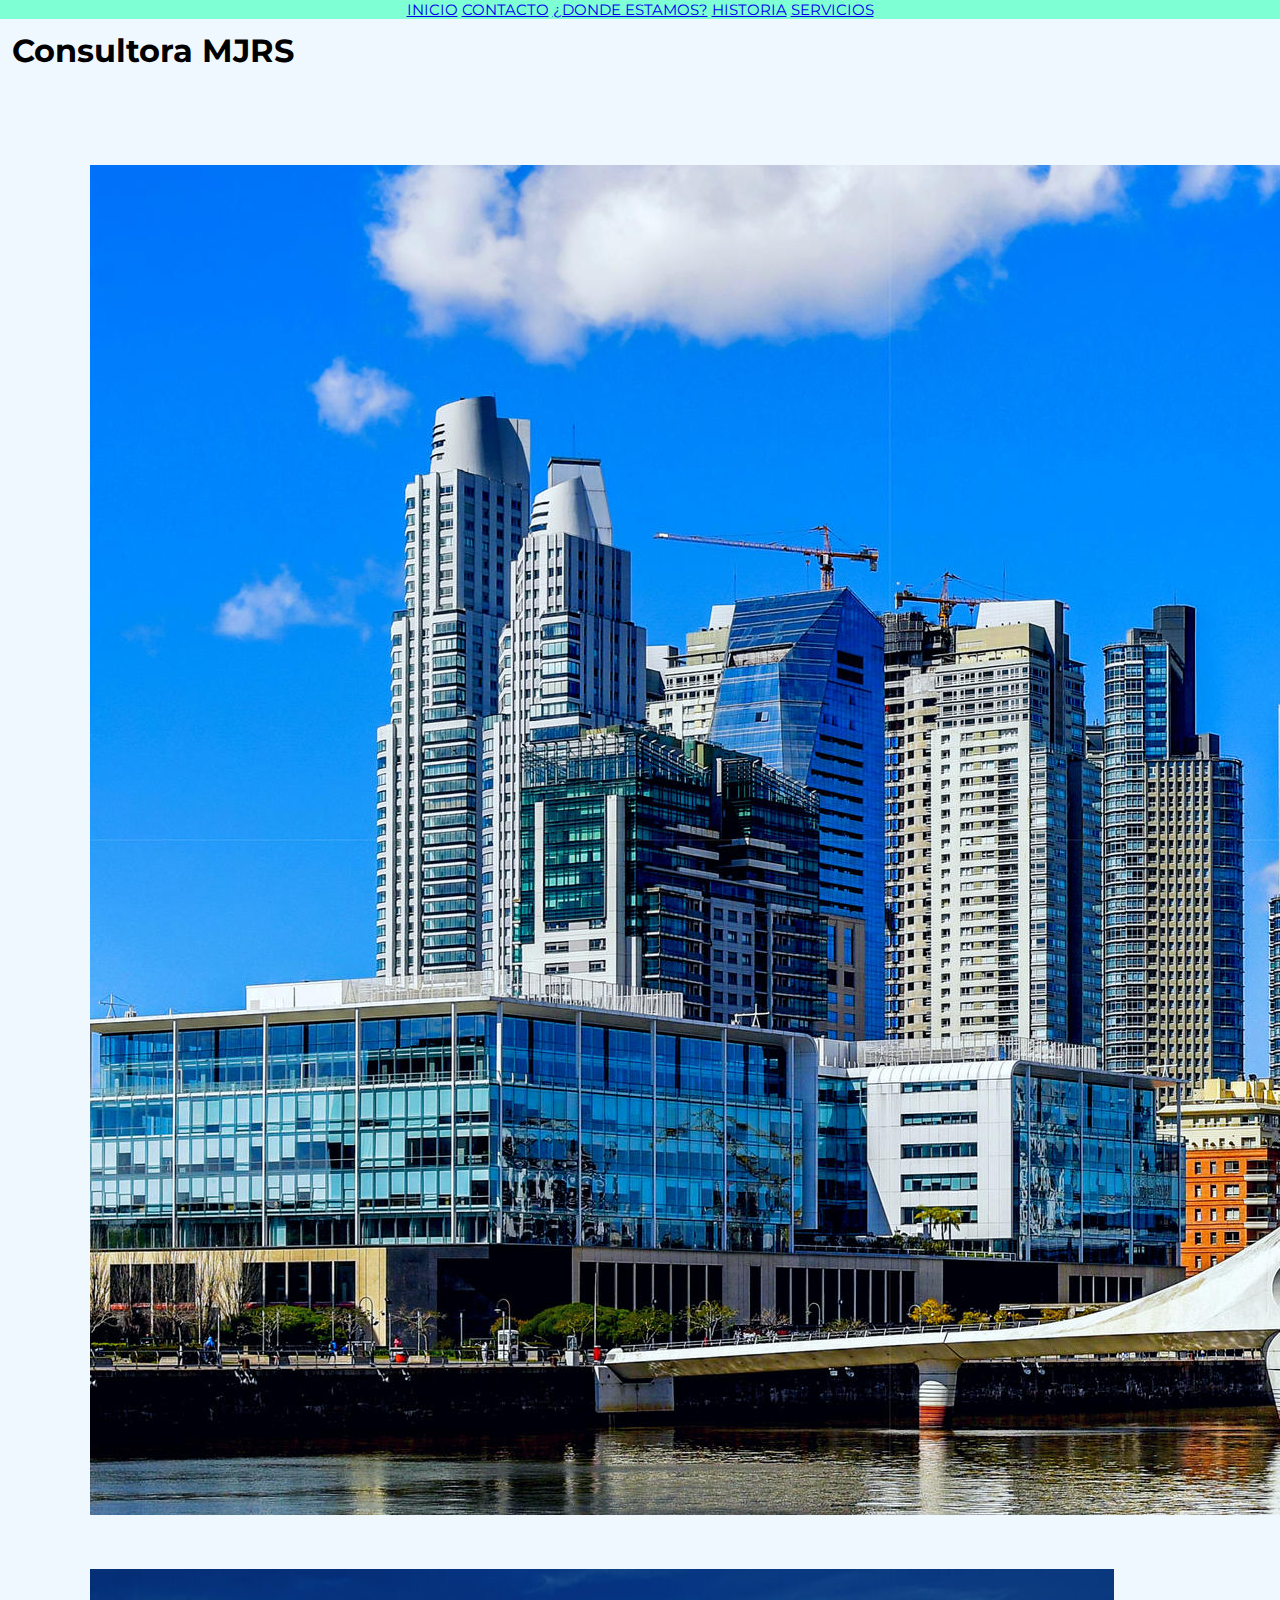
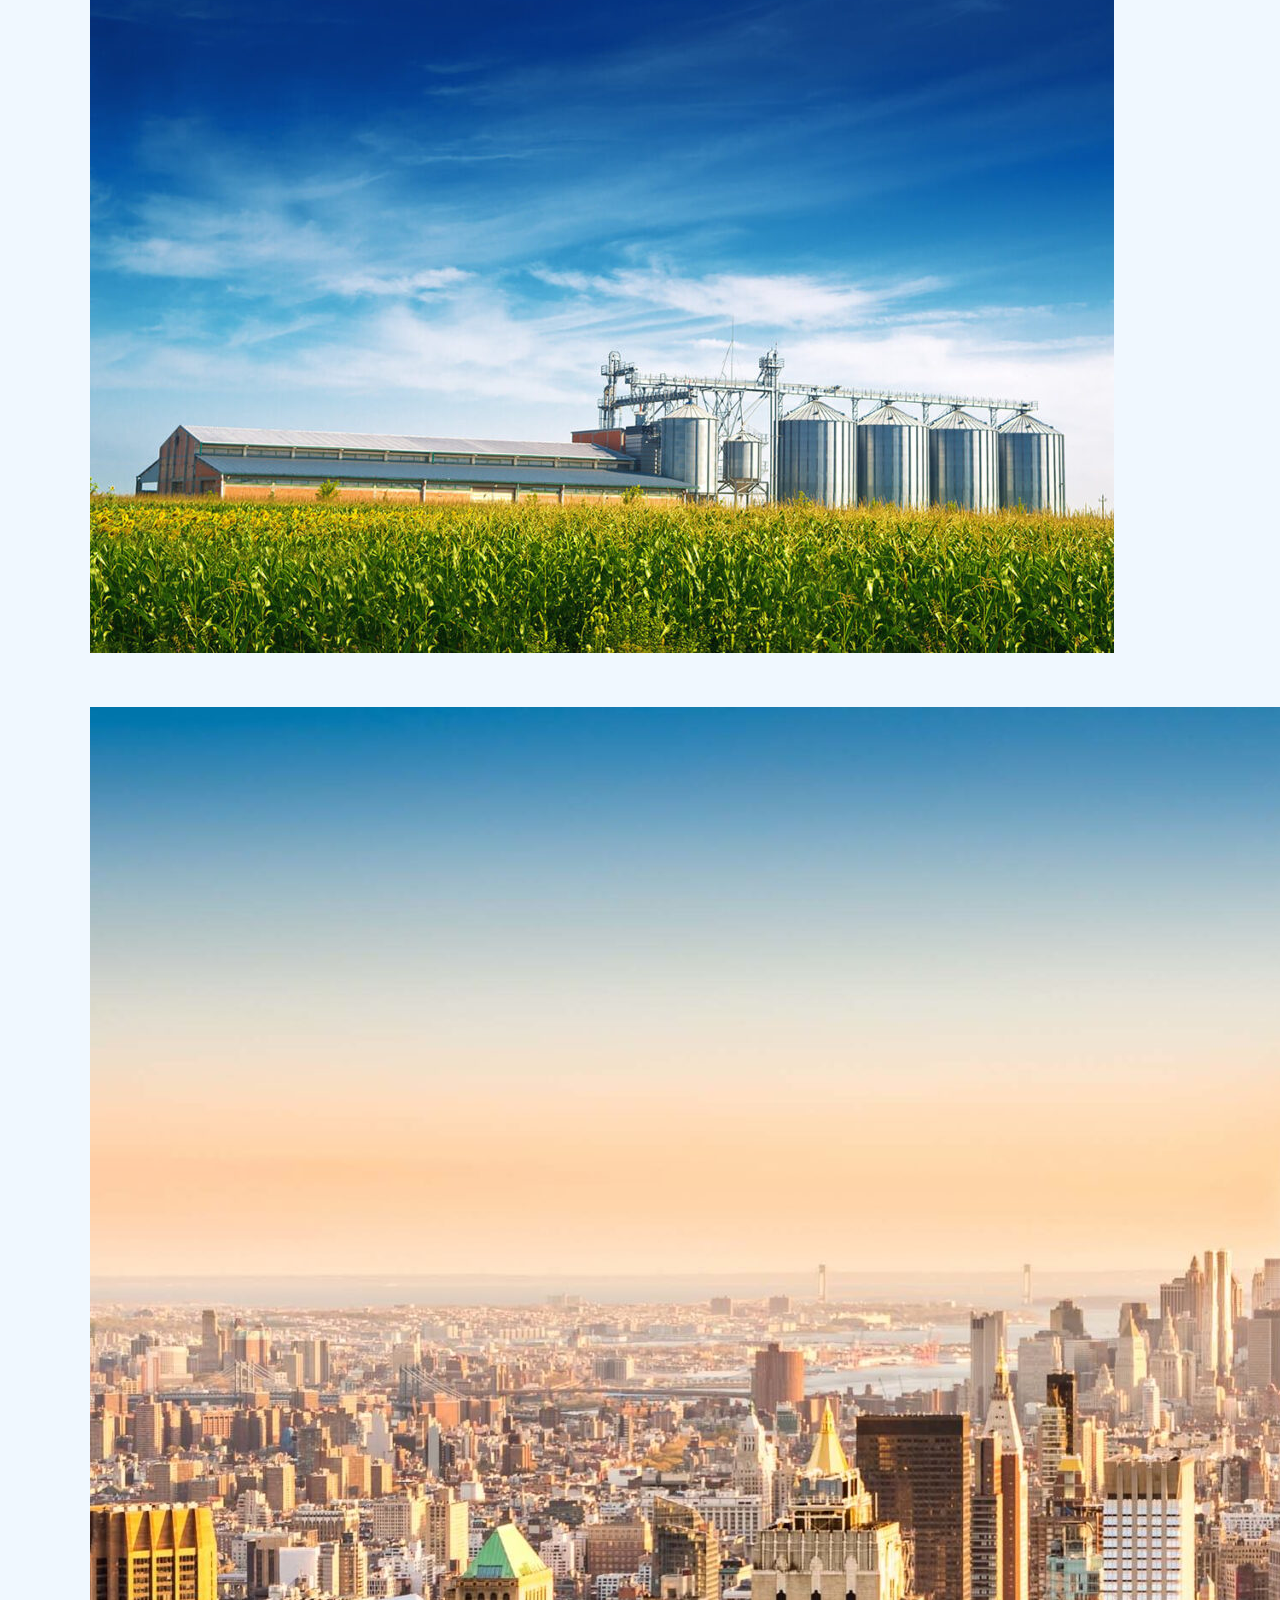
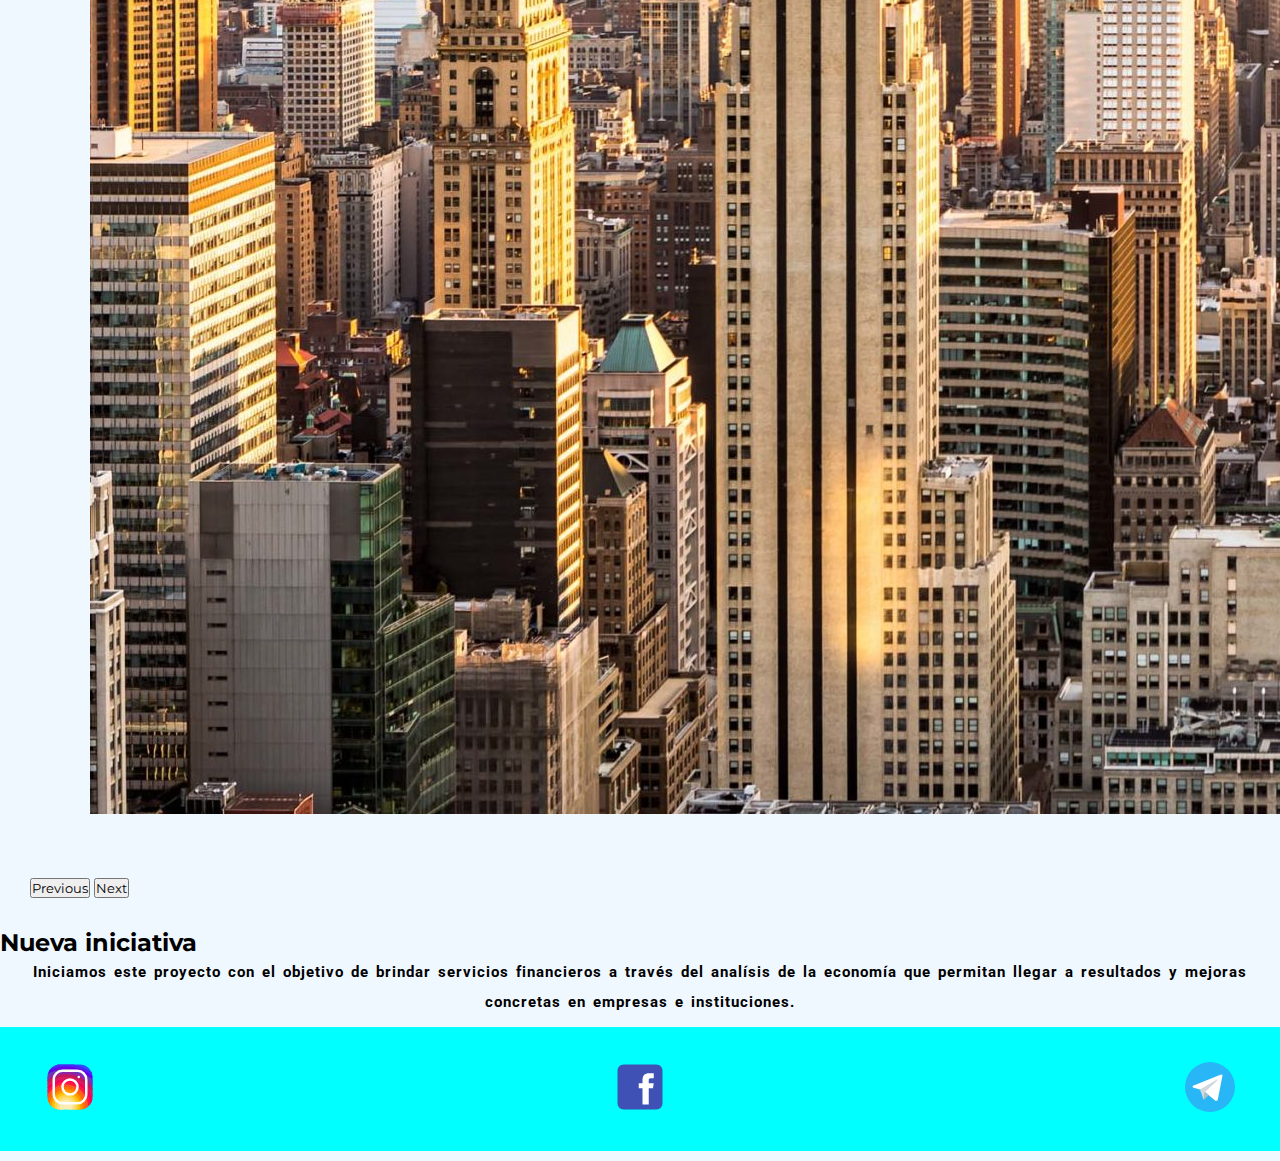
<file: index.html>
<!DOCTYPE html>
<html lang="en">

<head>
    <meta charset="UTF-8">
    <meta http-equiv="X-UA-Compatible" content="IE=edge">
    <meta name="viewport" content="width=device-width, initial-scale=1.0">
    <link href="https://cdn.jsdelivr.net/npm/bootstrap@5.3.0-alpha1/dist/css/bootstrap.min.css" rel="stylesheet"
        integrity="sha384-GLhlTQ8iRABdZLl6O3oVMWSktQOp6b7In1Zl3/Jr59b6EGGoI1aFkw7cmDA6j6gD" crossorigin="anonymous">
    <link rel="stylesheet" href="./style/style.css">
    <title>Consultora MJRS</title>
</head>

<body>
    <header>
        <nav class="navegador">
            <ul>
                <!-- enlaces relativos -->
                <li><a href="./index.html">Inicio</a></li>
                <li><a href="./sections/contacto.html">Contacto</a></li>
                <li><a href="./sections/encontranos.html">¿Donde estamos?</a></li>
                <li><a href="./sections/datoshistoricos.html">Historia</a></li>
                <li><a href="./sections/servicios.html">servicios</a></li>
        </nav>
    </header><!-- encabezado -->
    <main>
        <h1>Consultora MJRS</h1>
        <!-- Carrusel -->
        <div id="carouselExample" class="carousel slide">
            <div class="carousel-inner">
                <div class="carousel-item active">
                    <img src="./img/Puerto_Madero.jpg" class="d-block w-100" alt="...">
                </div>
                <div class="carousel-item">
                    <img src="./img/agronomia.jpg" class="d-block w-100" alt="...">
                </div>
                <div class="carousel-item">
                    <img src="./img/newyorl.jpg" class="d-block w-100" alt="...">
                </div>
            </div>
            <button class="carousel-control-prev" type="button" data-bs-target="#carouselExample" data-bs-slide="prev">
                <span class="carousel-control-prev-icon" aria-hidden="true"></span>
                <span class="visually-hidden">Previous</span>
            </button>
            <button class="carousel-control-next" type="button" data-bs-target="#carouselExample" data-bs-slide="next">
                <span class="carousel-control-next-icon" aria-hidden="true"></span>
                <span class="visually-hidden">Next</span>
            </button>
        </div>
        <section>
            <h2>Nueva iniciativa</h2>
            <p>
                Iniciamos este proyecto con el objetivo de brindar servicios financieros a través del analísis de la
                economía que permitan llegar a resultados y mejoras concretas en empresas e instituciones.
            </p>
    </main><!-- codigo principal -->
    <footer>
        <div class="flexContainer">
            <a href="https://www.instagram.com/" target="_blank"><img src="./img/icons8-instagram.svg" alt=""></a>
            <a href="https://es-la.facebook.com/" target="_blank"><img src="./img/icons8-facebook.svg" alt=""></a>
            <a href="https://web.telegram.org/" target="_blank"><img src="./img/icons8-aplicación-telegrama.svg"
                    alt=""></a>
        </div>
    </footer><!-- pie de pagina -->
    <script src="https://cdn.jsdelivr.net/npm/bootstrap@5.3.0-alpha1/dist/js/bootstrap.bundle.min.js"
        integrity="sha384-w76AqPfDkMBDXo30jS1Sgez6pr3x5MlQ1ZAGC+nuZB+EYdgRZgiwxhTBTkF7CXvN" crossorigin="anonymous">
    </script>
</body>

</html>
</file>
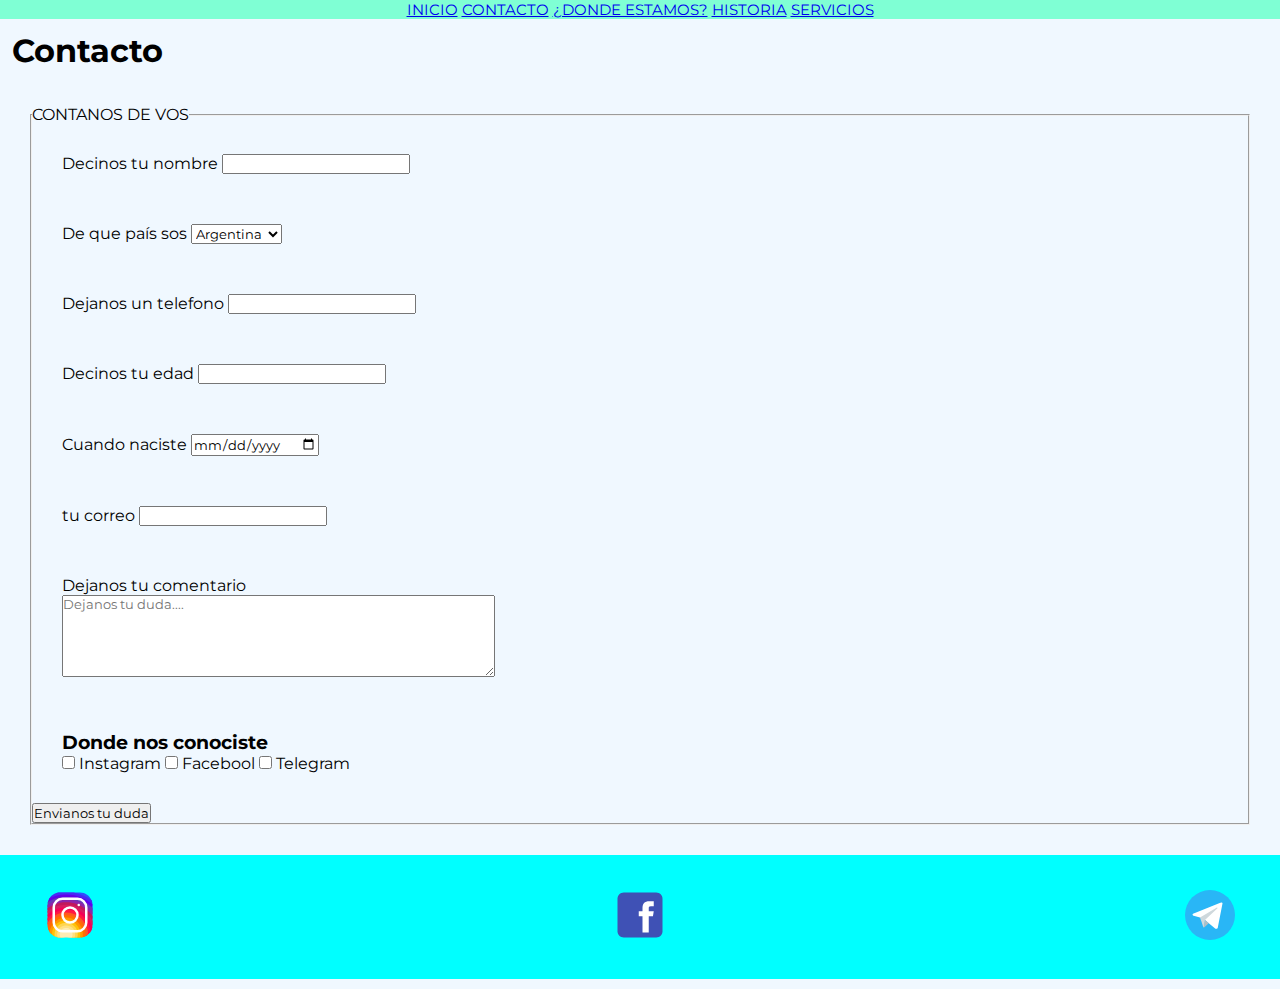
<file: sections/contacto.html>
<!DOCTYPE html>
<html lang="en">

<head>
    <meta charset="UTF-8">
    <meta http-equiv="X-UA-Compatible" content="IE=edge">
    <meta name="viewport" content="width=device-width, initial-scale=1.0">
    <link href="https://cdn.jsdelivr.net/npm/bootstrap@5.3.0-alpha1/dist/css/bootstrap.min.css" rel="stylesheet"
        integrity="sha384-GLhlTQ8iRABdZLl6O3oVMWSktQOp6b7In1Zl3/Jr59b6EGGoI1aFkw7cmDA6j6gD" crossorigin="anonymous">
    <link rel="stylesheet" href="../style/style.css">
    <title>Document</title>
</head>

<body>
    <header>
        <nav class="navegador">
            <ul>
                <li><a href="../index.html">Inicio</a></li>
                <li><a href="./contacto.html">Contacto</a></li>
                <li><a href="./encontranos.html">¿Donde estamos?</a></li>
                <li><a href="./datoshistoricos.html">Historia</a></li>
                <li><a href="./servicios.html">Servicios</a></li>
            </ul>
        </nav>
    </header>
    <main>
        <h1>Contacto</h1>
        <form class="formulario">
            <fieldset>
                <legend>CONTANOS DE VOS</legend>
                <div>
                    <label for="nombre">Decinos tu nombre</label>
                    <input type="text" name="nombre" id="nombre" required>
                </div>
                
                <div>
                    <label for="pais">De que país sos</label>
                    <select name="pais" id="pais">
                        <option value="arg">Argentina</option>
                        <option value="per">Perú</option>
                        <option value="ven">Venezuela</option>
                        <option value="esp">España</option>
                        <option value="bol">Bolivia</option>
                        <option value="col">Colombia</option>
                        <option value="chi">Chile</option>
                        <option value="ecu">Ecuador</option>
                        <option value="uru">Uruguay</option>
                        <option value="bra">Brasil</option>
                    </select>
                </div>
                
                <div>
                    <label for="phone">Dejanos un telefono</label>
                    <input type="tel" name="phone" id="phone">
                </div>
                
                <div>
                    <label for="edad">Decinos tu edad</label>
                    <input type="number" name="" id="">
                </div>
                
                <div>
                    <label for="fnac">Cuando naciste</label>
                    <input type="date" name="fnac" id="fnac">
                </div>
                <div>
                    <label for="correo">tu correo</label>
                    <input type="email" name="correo" id="correo">
                </div>
                
                <div>
                    <label for="comentario">Dejanos tu comentario</label><br>
                    <textarea name="comentario" id="comentario" cols="50" rows="5"
                        placeholder="Dejanos tu duda...."></textarea>
                </div>
                <div>
                    <h3>Donde nos conociste</h3>
                    <input type="checkbox" name="insta" id="insta">
                    <label for="insta">Instagram</label>
                    <input type="checkbox" name="face" id="face">
                    <label for="facebook">Facebool</label>
                    <input type="checkbox" name="telegram" id="telegram">
                    <label for="telegram">Telegram</label>
                </div>
                <input type="submit" value="Envianos tu duda">
            </fieldset>
        </form>
    </main>
    <footer>
        <div class="flexContainer">
            <a href="https://www.instagram.com/" target="_blank"><img src="../img/icons8-instagram.svg" alt=""></a>
            <a href="https://es-la.facebook.com/" target="_blank"><img src="../img/icons8-facebook.svg" alt=""></a>
            <a href="https://web.telegram.org/" target="_blank"><img src="../img/icons8-aplicación-telegrama.svg"
                    alt=""></a>
        </div>
    </footer>
    <script src="https://cdn.jsdelivr.net/npm/bootstrap@5.3.0-alpha1/dist/js/bootstrap.bundle.min.js"
    integrity="sha384-w76AqPfDkMBDXo30jS1Sgez6pr3x5MlQ1ZAGC+nuZB+EYdgRZgiwxhTBTkF7CXvN" crossorigin="anonymous">
    </script>
</body>

</html>
</file>
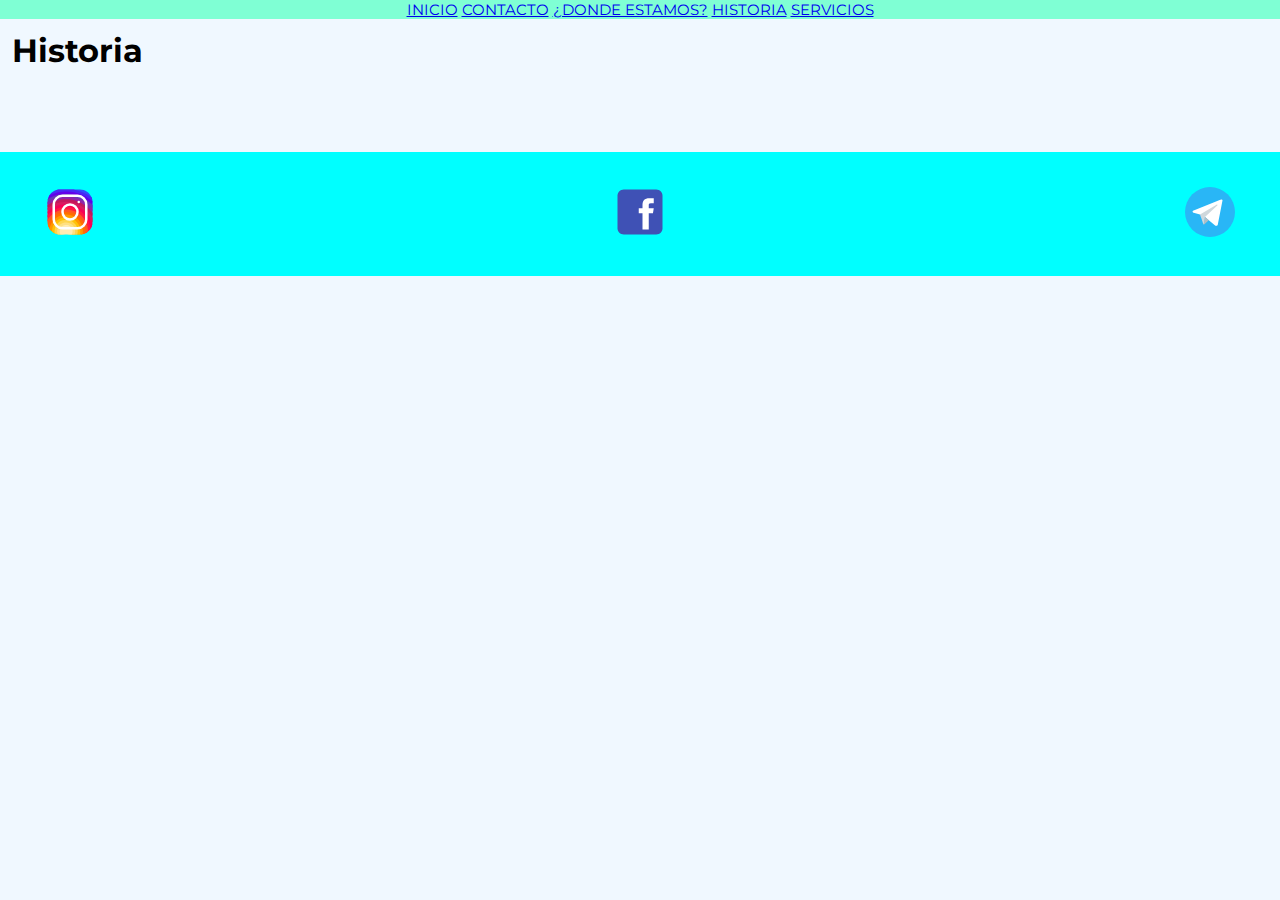
<file: sections/datoshistoricos.html>
<!DOCTYPE html>
<html lang="en">

<head>
    <meta charset="UTF-8">
    <meta http-equiv="X-UA-Compatible" content="IE=edge">
    <meta name="viewport" content="width=device-width, initial-scale=1.0">
    <link href="https://cdn.jsdelivr.net/npm/bootstrap@5.3.0-alpha1/dist/css/bootstrap.min.css" rel="stylesheet"
        integrity="sha384-GLhlTQ8iRABdZLl6O3oVMWSktQOp6b7In1Zl3/Jr59b6EGGoI1aFkw7cmDA6j6gD" crossorigin="anonymous">
    <link rel="stylesheet" href="../style/style.css">
    <title>Document</title>
</head>

<body>
    <header>
        <nav class="navegador">
            <ul>
                <li><a href="../index.html">Inicio</a></li>
                <li><a href="./contacto.html">Contacto</a></li>
                <li><a href="./encontranos.html">¿Donde estamos?</a></li>
                <li><a href="./datoshistoricos.html">Historia</a></li>
                <li><a href="./servicios.html">servicios</a></li>
        </nav>
    </header>
    <main>
        <h1>Historia</h1>
        <section class="flexContainer"></section>
    </main>
    <footer>
        <div class="flexContainer">
            <a href="https://www.instagram.com/" target="_blank"><img src="../img/icons8-instagram.svg" alt=""></a>
            <a href="https://es-la.facebook.com/" target="_blank"><img src="../img/icons8-facebook.svg" alt=""></a>
            <a href="https://web.telegram.org/" target="_blank"><img src="../img/icons8-aplicación-telegrama.svg"
                    alt=""></a>
        </div>
    </footer>
    <script src="https://cdn.jsdelivr.net/npm/bootstrap@5.3.0-alpha1/dist/js/bootstrap.bundle.min.js"
    integrity="sha384-w76AqPfDkMBDXo30jS1Sgez6pr3x5MlQ1ZAGC+nuZB+EYdgRZgiwxhTBTkF7CXvN" crossorigin="anonymous">
    </script>
</body>

</html>
</file>
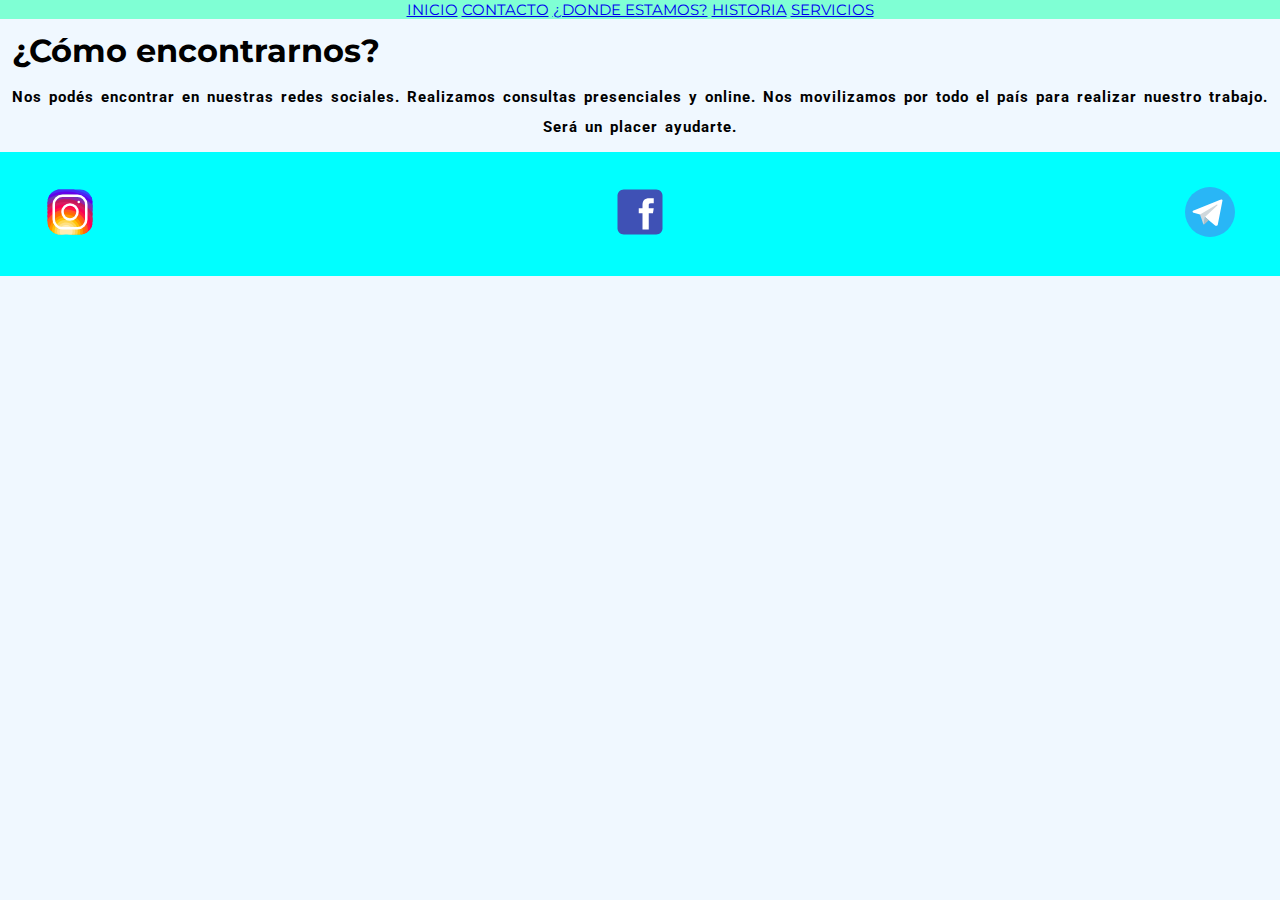
<file: sections/encontranos.html>
<!DOCTYPE html>
<html lang="en">

<head>
    <meta charset="UTF-8">
    <meta http-equiv="X-UA-Compatible" content="IE=edge">
    <meta name="viewport" content="width=device-width, initial-scale=1.0">
    <link href="https://cdn.jsdelivr.net/npm/bootstrap@5.3.0-alpha1/dist/css/bootstrap.min.css" rel="stylesheet"
        integrity="sha384-GLhlTQ8iRABdZLl6O3oVMWSktQOp6b7In1Zl3/Jr59b6EGGoI1aFkw7cmDA6j6gD" crossorigin="anonymous">
    <link rel="stylesheet" href="../style/style.css">
    <title>Document</title>
</head>

<body>
    <header>
        <nav class="navegador">
            <ul>
                <li><a href="../index.html">Inicio</a></li>
                <li><a href="./contacto.html">Contacto</a></li>
                <li><a href="./encontranos.html">¿Donde estamos?</a></li>
                <li><a href="./datoshistoricos.html">Historia</a></li>
                <li><a href="./servicios.html">servicios</a></li>
            </ul>
        </nav>
    </header>
    <main>
        <h1>¿Cómo encontrarnos?</h1>
        <p>Nos podés encontrar en nuestras redes sociales. Realizamos consultas presenciales y online. Nos movilizamos por todo el país para realizar nuestro trabajo. Será un placer ayudarte.</p>
    </main>
    <footer>
        <div class="flexContainer">
            <a href="https://www.instagram.com/" target="_blank"><img src="../img/icons8-instagram.svg" alt=""></a>
            <a href="https://es-la.facebook.com/" target="_blank"><img src="../img/icons8-facebook.svg" alt=""></a>
            <a href="https://web.telegram.org/" target="_blank"><img src="../img/icons8-aplicación-telegrama.svg"
                    alt=""></a>
        </div>
    </footer>
    <script src="https://cdn.jsdelivr.net/npm/bootstrap@5.3.0-alpha1/dist/js/bootstrap.bundle.min.js"
    integrity="sha384-w76AqPfDkMBDXo30jS1Sgez6pr3x5MlQ1ZAGC+nuZB+EYdgRZgiwxhTBTkF7CXvN" crossorigin="anonymous">
    </script>
</body>

</html>
</file>
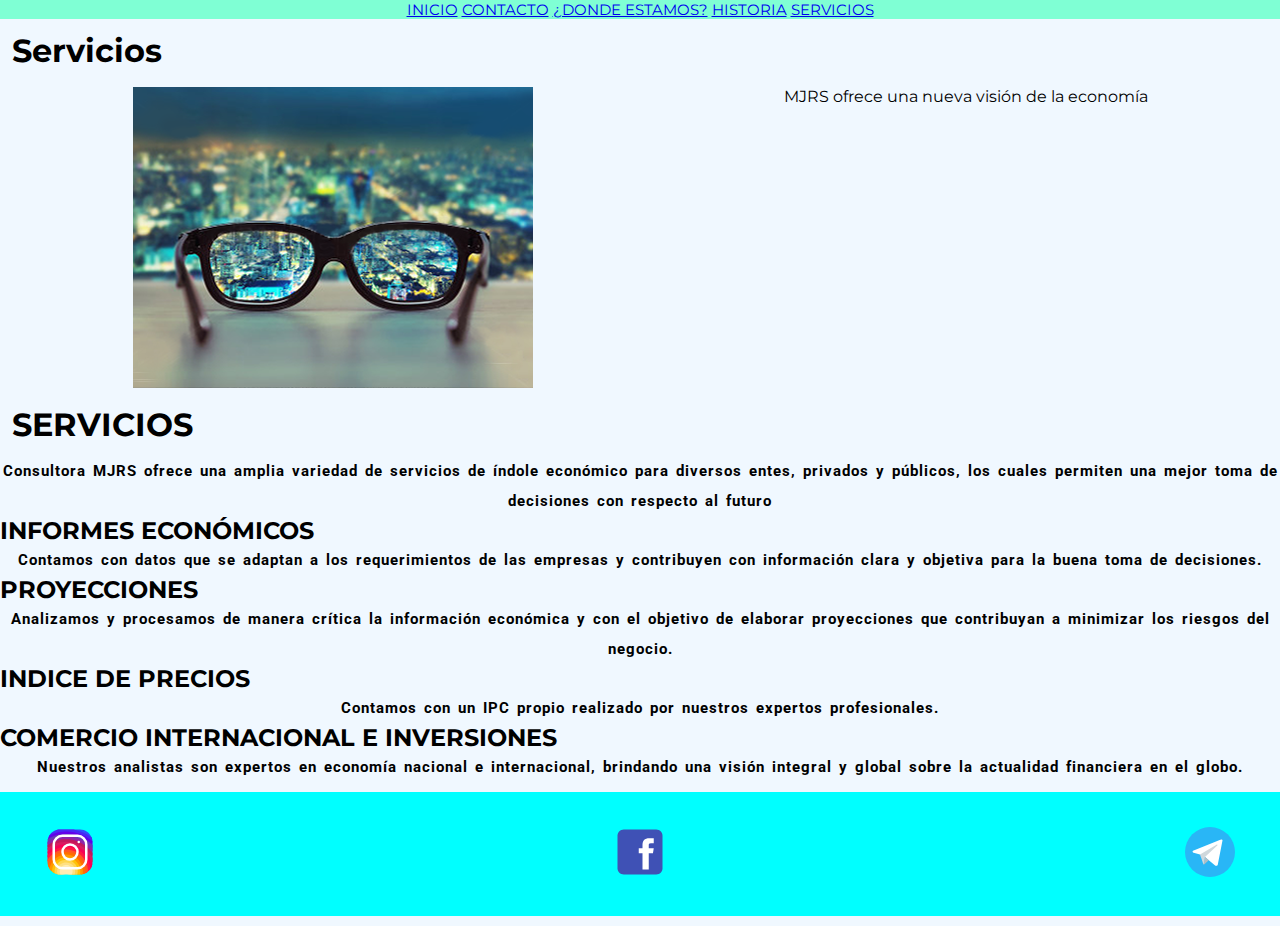
<file: sections/servicios.html>
<!DOCTYPE html>
<html lang="en">

<head>
    <meta charset="UTF-8">
    <meta http-equiv="X-UA-Compatible" content="IE=edge">
    <meta name="viewport" content="width=device-width, initial-scale=1.0">
    <link href="https://cdn.jsdelivr.net/npm/bootstrap@5.3.0-alpha1/dist/css/bootstrap.min.css" rel="stylesheet"
        integrity="sha384-GLhlTQ8iRABdZLl6O3oVMWSktQOp6b7In1Zl3/Jr59b6EGGoI1aFkw7cmDA6j6gD" crossorigin="anonymous">
    <link rel="stylesheet" href="../style/style.css">
    <title>Document</title>
</head>

<body>
    <header>
        <nav class="navegador">
            <ul>
                <li><a href="../index.html">Inicio</a></li>
                <li><a href="./contacto.html">Contacto</a></li>
                <li><a href="./encontranos.html">¿Donde estamos?</a></li>
                <li><a href="./datoshistoricos.html">Historia</a></li>
                <li><a href="./servicios.html">servicios</a></li>
            </ul>
        </nav>

    </header><!-- encabezado -->
    <h1>Servicios</h1>


    <figure class="imagenServicios">
        <img src="../img/proyeccion.png" alt="visión al futuro">
        <figcaption>MJRS ofrece una nueva visión de la economía</figcaption>
    </figure>

    <main>
        <h1>SERVICIOS</h1>
        <p class="servicios">Consultora MJRS ofrece una amplia variedad de servicios de índole económico para diversos
            entes, privados y públicos, los cuales permiten una mejor toma de decisiones con respecto al futuro</p>
        <h2>INFORMES ECONÓMICOS</h2>
        <p>Contamos con datos que se adaptan a los requerimientos de las empresas y contribuyen con información clara y
            objetiva para la buena toma de decisiones.</p>
        <h2>PROYECCIONES</h2>
        <p>
            Analizamos y procesamos de manera crítica la información económica y con el objetivo de elaborar
            proyecciones que contribuyan a minimizar los riesgos del negocio.
        </p>
        <h2>INDICE DE PRECIOS</h2>
        <p>
            Contamos con un IPC propio realizado por nuestros expertos profesionales.
        </p>
        <h2>COMERCIO INTERNACIONAL E INVERSIONES</h2>
        <p>
            Nuestros analistas son expertos en economía nacional e internacional, brindando una visión integral y global
            sobre la actualidad financiera en el globo.
        </p>
    </main>
    <footer>
        <div class="flexContainer">
            <a href="https://www.instagram.com/" target="_blank"><img src="../img/icons8-instagram.svg" alt=""></a>
            <a href="https://es-la.facebook.com/" target="_blank"><img src="../img/icons8-facebook.svg" alt=""></a>
            <a href="https://web.telegram.org/" target="_blank"><img src="../img/icons8-aplicación-telegrama.svg"
                    alt=""></a>
        </div>
    </footer>
    <script src="https://cdn.jsdelivr.net/npm/bootstrap@5.3.0-alpha1/dist/js/bootstrap.bundle.min.js"
    integrity="sha384-w76AqPfDkMBDXo30jS1Sgez6pr3x5MlQ1ZAGC+nuZB+EYdgRZgiwxhTBTkF7CXvN" crossorigin="anonymous">
    </script>
</body>

</html>
</file>
<file: style/style.css>
@import url('https://fonts.googleapis.com/css2?family=Roboto:ital@0;1&display=swap');
@import url('https://fonts.googleapis.com/css2?family=Montserrat:ital@0;1&display=swap');
*{
    margin: 0;
    padding: 0;
    font-family: 'Montserrat';
}

body{
    background-color: aliceblue;
}

header{
    background-color: aquamarine;
}

footer{
    background-color: aqua;
}


p{
    font-family: 'Roboto', sans-serif;
    font-weight: bolder;
    font-style: normal;
    text-align: center;
    font-size: 15px;
    line-height: 30px;
    letter-spacing: 1px;
    word-spacing: 2px;
    color: black;
    background-color: aliceblue;
}

.imagenServicios{
    padding: 5px;
    margin: 2px;
    border: 2px;
    display: flex;
    flex-direction: row;
    justify-content: space-around;
}

.navegador{
    font-style: roboto;
    text-align: center;
    font-size: 15px;
    color: aliceblue;
    text-transform: uppercase;
}

h1{
    color: black;
    padding: 5px;
    border: 5px;
    margin: 7px;
}

.formulario{
    padding: 20px;
    margin: 10px;
    border: 30px;
}

.clase{
    color: blue;
}

#id{
    color: white;
}

ul li{
    display: inline-block;
}
div{
    border-color: black;
    padding: 20px;
    margin: 10px;
}

.flexContainer{
    padding: 30px;
    display: flex;
    flex-direction: row;
    justify-content: space-between;
}
</file>
